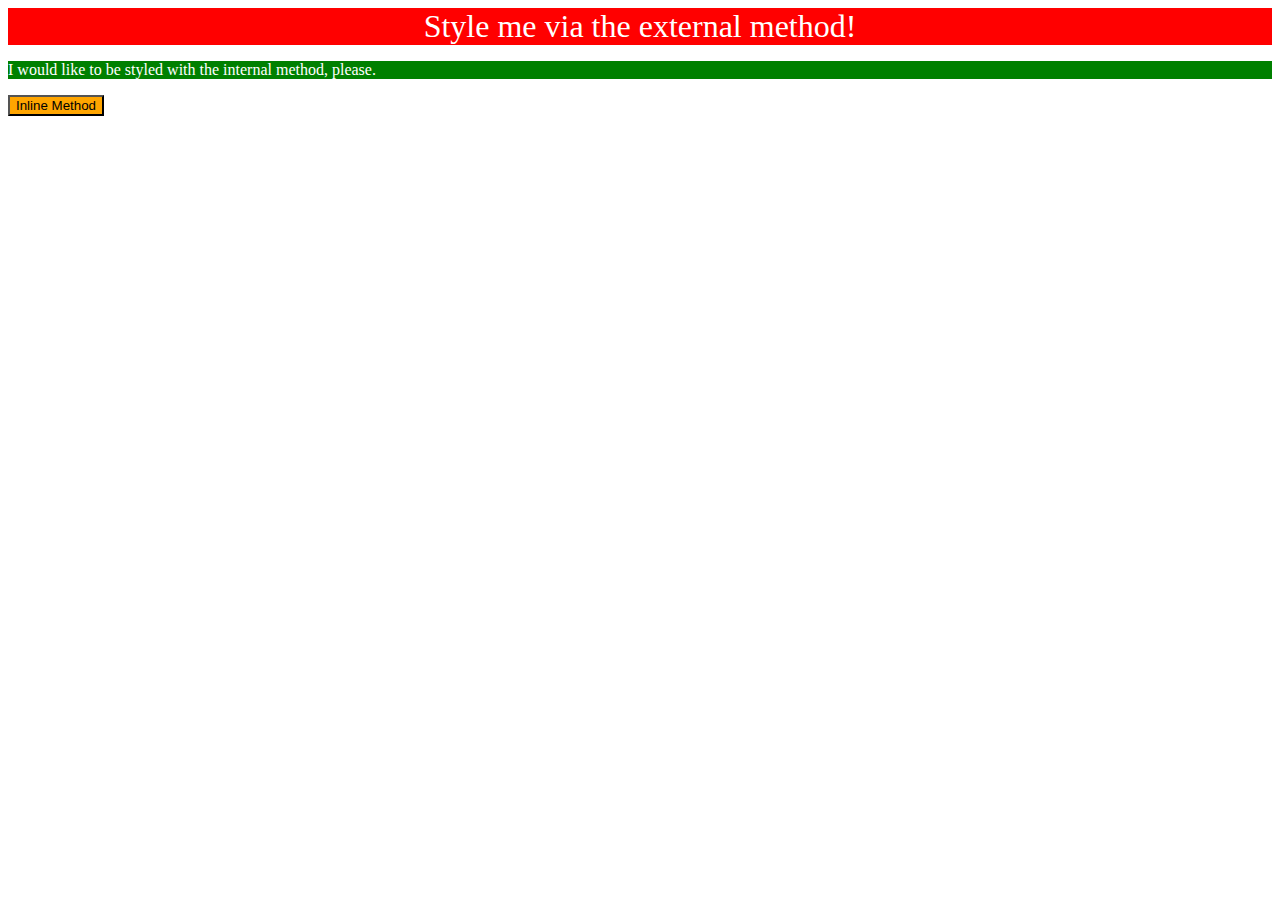
<file: foundations/intro-to-css/01-css-methods/index.html>
<!DOCTYPE html>
<html lang="en">
  <head>
    <meta charset="UTF-8">
    <meta http-equiv="X-UA-Compatible" content="IE=edge">
    <meta name="viewport" content="width=device-width, initial-scale=1.0">
    <title>Methods for Adding CSS</title>
    <link rel="stylesheet" href="./style.css">

    <style>
      p{
        background-color: green;
        color: white;
      }
    </style>
  </head>
  <body>
    <div>Style me via the external method!</div>
    <p>I would like to be styled with the internal method, please.</p>
    <button style="background-color: orange;">Inline Method</button>
  </body>
</html>
</file>
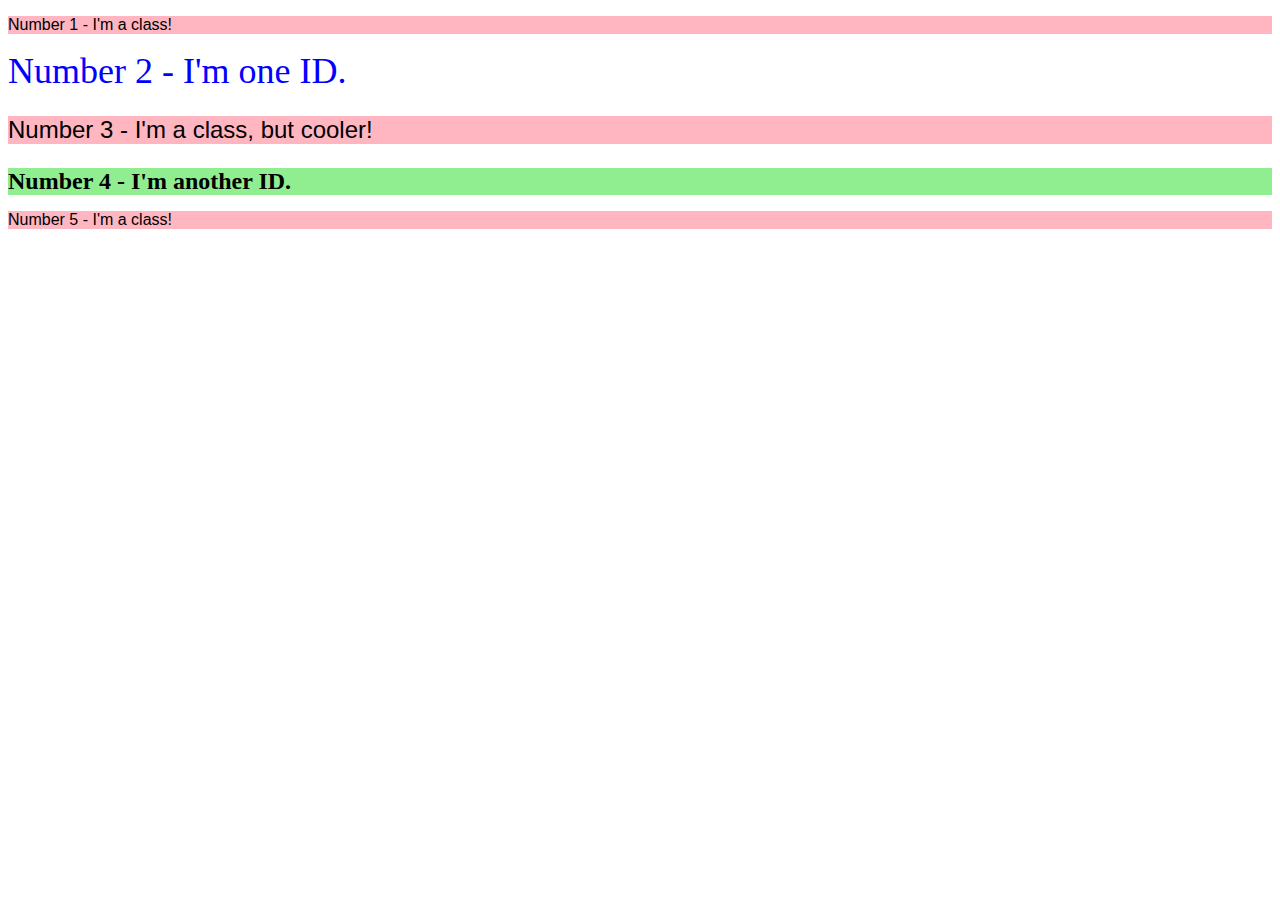
<file: foundations/intro-to-css/02-class-id-selectors/index.html>
<!DOCTYPE html>
<html lang="en">
  <head>
    <meta charset="UTF-8">
    <meta http-equiv="X-UA-Compatible" content="IE=edge">
    <meta name="viewport" content="width=device-width, initial-scale=1.0">
    <title>Class and ID Selectors</title>
    <link rel="stylesheet" href="style.css">
  </head>
  <body>
    <p class="odd">Number 1 - I'm a class!</p>
    <div id="numtwo">Number 2 - I'm one ID.</div>
    <p class="odd cooler">Number 3 - I'm a class, but cooler!</p>
    <div id="numthree">Number 4 - I'm another ID.</div>
    <p class="odd">Number 5 - I'm a class!</p>
  </body>
</html>
</file>
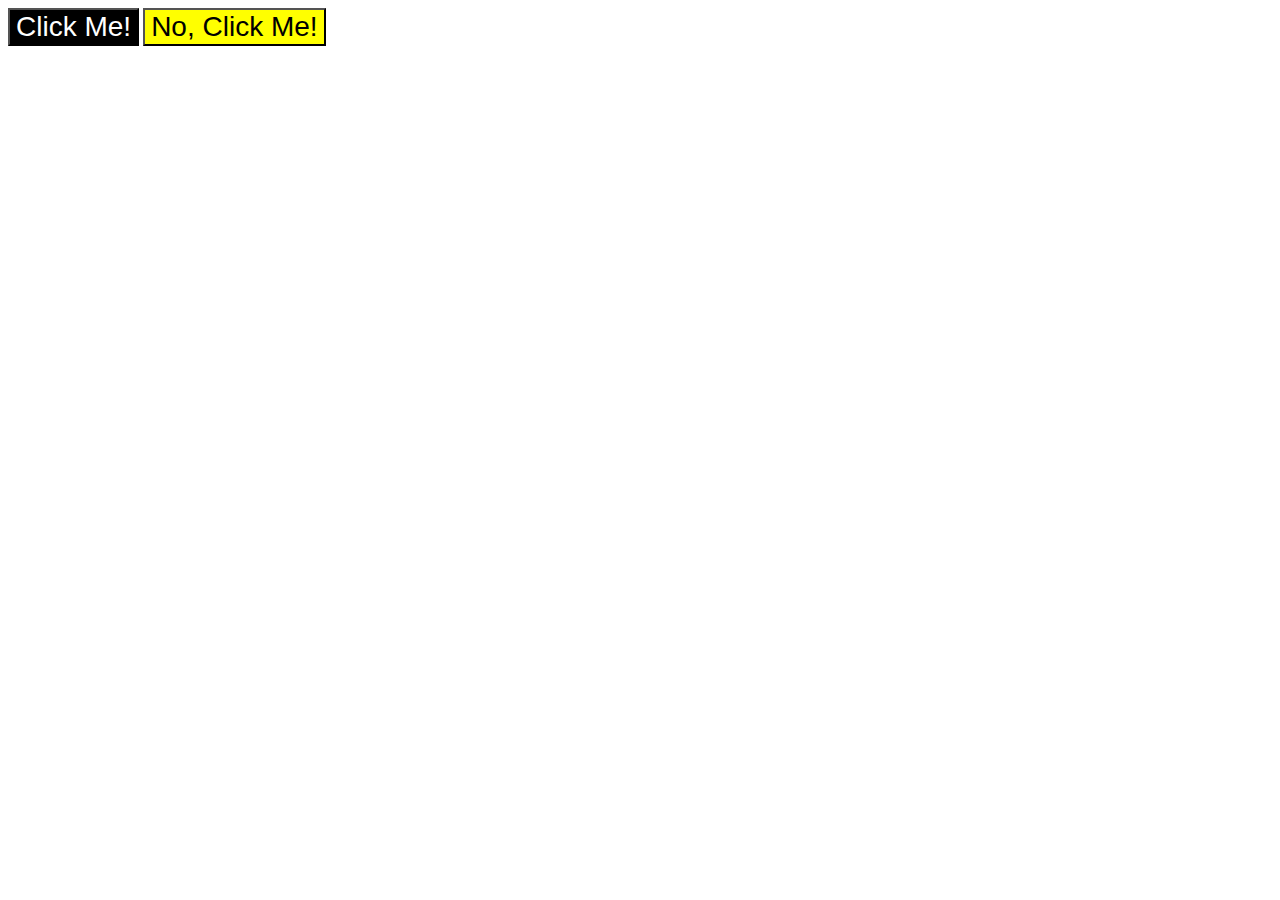
<file: foundations/intro-to-css/03-grouping-selectors/index.html>
<!DOCTYPE html>
<html lang="en">
  <head>
    <meta charset="UTF-8">
    <meta http-equiv="X-UA-Compatible" content="IE=edge">
    <meta name="viewport" content="width=device-width, initial-scale=1.0">
    <title>Grouping Selectors</title>
    <link rel="stylesheet" href="style.css">
  </head>
  <body>
    <button class="black">Click Me!</button>
    <button class="yellow">No, Click Me!</button>
  </body>
</html>
</file>
<file: foundations/intro-to-css/01-css-methods/style.css>
div{
    background-color: red;
    color: white;
    text-align: center;
    font-size: xx-large;
}
</file>
<file: foundations/intro-to-css/02-class-id-selectors/style.css>
.odd{
    background-color: lightpink;
    font-family:   Verdana, Geneva, Tahoma, sans-serif;
}

.odd.cooler{
    font-size: 24px;
}

#numtwo
{
    font-size: 36px;
    color: blue;
}

#numthree{
    background-color: lightgreen;
    font-size: 24px;
    font-weight: bold;
}
</file>
<file: foundations/intro-to-css/03-grouping-selectors/style.css>
button{
    font-size: 28px;
    font-family: Helvetica,"Times New Roman",sans-serif;
}

.black
{
    background-color: black;
    color: white;
}

.yellow{
    background-color: yellow;
}
</file>
